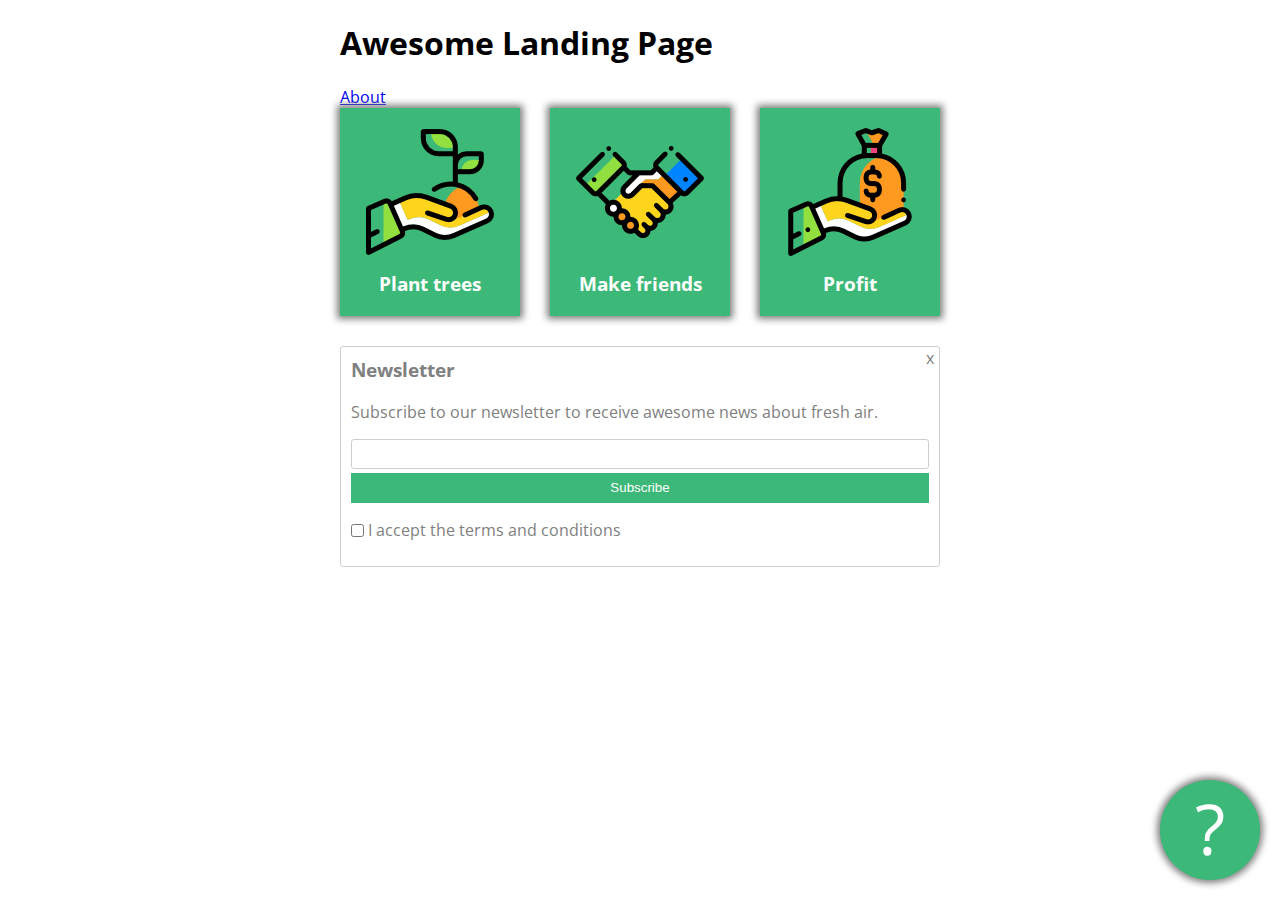
<file: index.html>
<!DOCTYPE html>
<html lang="en">
<head>
    <meta charset="UTF-8">
    <title>AwesomeLandingPage</title>
    <link href="https://fonts.googleapis.com" rel="preconnect">
    <link crossorigin href="https://fonts.gstatic.com" rel="preconnect">
    <link href="https://fonts.googleapis.com/css2?family=Open+Sans&display=swap" rel="stylesheet">
    <link href="./style.css" rel="stylesheet">

</head>
<body>
<!-- partial:index.partial.html -->
<div class="container">
    <h1>Awesome Landing Page</h1>
    <a href="./About.html">About</a>
    <div id="card-holder">
        <div class="card">
            <img alt="tree in hand"
                 src="./images/tree.png">
            <h3>Plant trees</h3>
        </div>
        <div class="card">
            <img alt="shake hands"
                 src="./images/deal.png">
            <h3>Make friends</h3>
        </div>
        <div class="card">
            <img alt="profit"
                 src="./images/money.png">
            <h3>Profit</h3>
        </div>
    </div>
    <div class="newsletter">
        <h3>Newsletter</h3>
        <p>Subscribe to our newsletter to receive awesome news about fresh air.</p>
        <form>
            <label for="email"></label>
            <input id="email" type="email">
            <button type="submit">Subscribe</button>
            <input id="terms" type="checkbox">
            <label for="terms">I accept the terms and conditions</label>
        </form>
        <div id="closex">
            x
        </div>
    </div>
    <div id="questionmark">
        ?
    </div>
</div>
<!-- partial -->

</body>
</html>
</file>
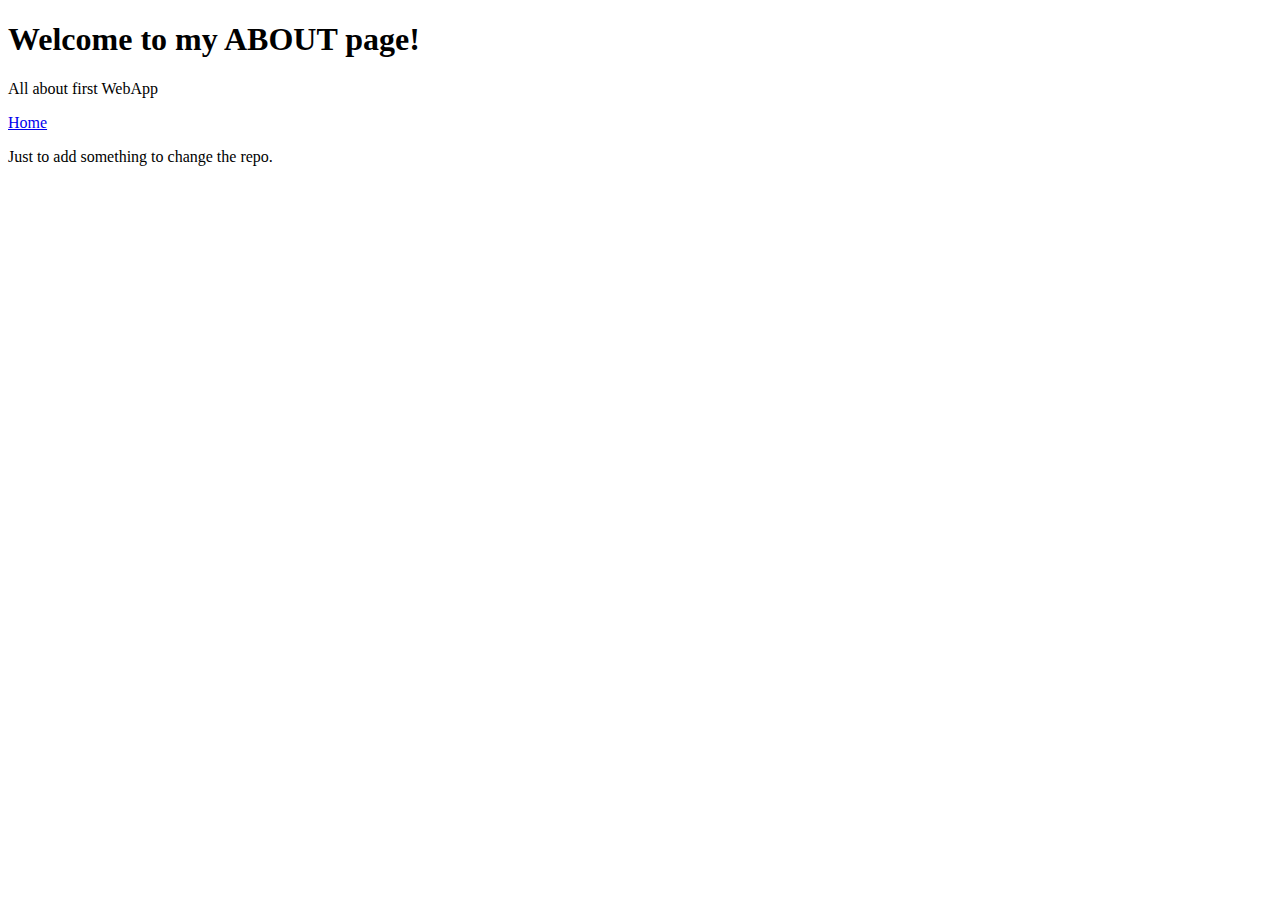
<file: About.html>
<!DOCTYPE html>
<html lang="en">
<head>
    <meta charset="UTF-8">
    <title>AboutALP</title>
</head>
<body>
<h1>Welcome to my ABOUT page!</h1>
<p>All about first WebApp</p>
<a href="index.html">Home</a>
<p>Just to add something to change the repo.</p>
</body>
</html>
</file>
<file: style.css>
.container {
    font-family: "Open Sans", sans-serif;
    width: 600px;
    margin-left: auto;
    margin-right: auto;
}

.newsletter {
    border: thin solid #cfcfcf;
    border-radius: 3px;
    padding: 10px;
    color: grey;
    position: relative;
}

.newsletter h3 {
    margin-top: 0;
}

.newsletter button {
    background-color: #3cb878;
    border: none;
    color: white;
    display: block;
    width: 100%;
    height: 30px;
}

.newsletter input#email {
    display: block;
    width: 100%;
    height: 30px;
    margin-bottom: 4px;
    border-radius: 3px;
    border: thin solid #cfcfcf;
    box-sizing: border-box;
}

.newsletter input#terms {
    margin: 20px 0;
    position: relative;
    top: 1px;
}

.newsletter #closex {
    position: absolute;
    top: 0;
    right: 5px;
}

#questionmark {
    background: #3cb878;
    width: 100px;
    height: 100px;
    color: white;
    border-radius: 50%;
    text-align: center;
    font-size: 70px;
    position: fixed;
    bottom: 20px;
    right: 20px;
    box-shadow: 0 0 7px 3px grey;
}

.card {
    background: #3cb878;
    color: white;
    text-align: center;
    width: 160px;
    padding: 20px 10px;
    box-shadow: 0 0 7px 3px grey;
}

.card h3 {
    margin: 10px 0 0;
}

#card-holder {
    margin-bottom: 30px;
    display: flex;
    justify-content: space-between;
    align-items: center;
}
</file>
